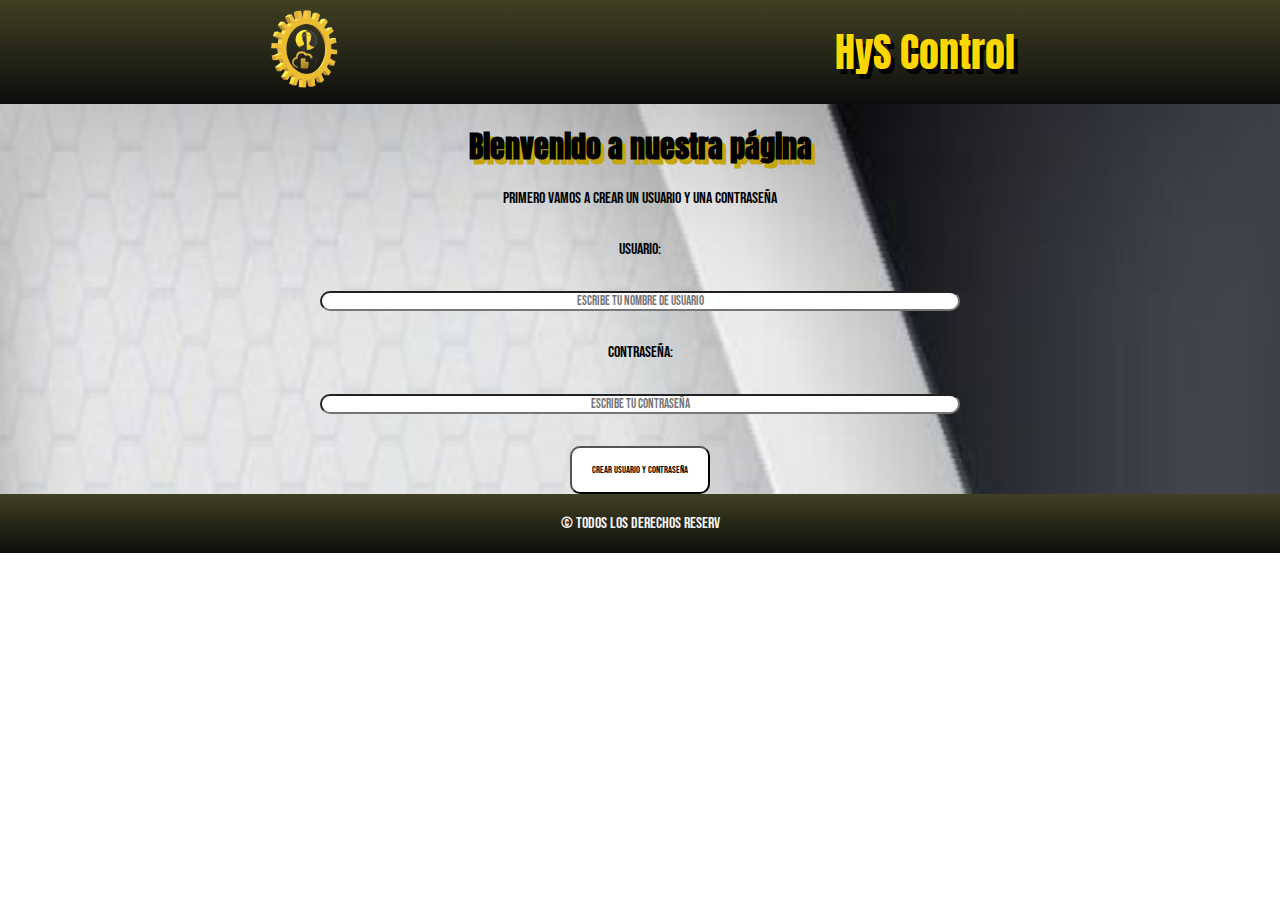
<file: index.html>
<!DOCTYPE html>
<html lang="en">
<head>
    <meta charset="UTF-8">
    <meta name="viewport" content="width=device-width, initial-scale=1.0">
    <title>Document</title>
    <link rel="stylesheet" href="./index.css">
    <link href="https://fonts.googleapis.com/css2?family=Bebas+Neue&display=swap" rel="stylesheet">
    <link href="https://fonts.googleapis.com/css2?family=Anton&display=swap" rel="stylesheet">
</head>
<body>
    <header>
        <div class="logoytitle_header_menu">
            <div class="logo_header">
                <img class="logo" src="./images/logohyscontrol.png" alt="logo de la pagina">
            </div>
            <div class="title_header">
                HyS Control
            </div>
        </div>       
    </header>
    <main class="home">
        <h1 id="titulo">Bienvenido a nuestra página</h1>
        <div class="formularioCrear" id="formularioCrear">
            <div class="form">
                <p> Primero vamos a crear un usuario y una contraseña</p>
                <label for="username">Usuario:</label>
                <input type="text" id="usernameCreate" placeholder="Escribe tu nombre de usuario">
                <label for="password">Contraseña:</label>
                <input type="password" id="passwordCreate" placeholder="Escribe tu contraseña">
                <button class="btn-iniciarsesion" id="crearUsuarioBtn">Crear usuario y contraseña</button>
            </div>
        </div>

        <div class="formularioSesion" id="formularioSesion">
            <div class="form">
                <p> A continuacion ingresar el usuario y contraseña que anteriormente creaste</p>
                <label for="username">Usuario:</label>
                <input type="text" id="username" placeholder="Escribe tu nombre de usuario">
                <label for="password">Contraseña:</label>
                <input type="password" id="password" placeholder="Escribe tu contraseña">
                <button class="btn-iniciarsesion" id="iniciarSesionBtn">Iniciar Sesión</button>
            </div>
        </div>
        <div id="mensaje"></div>
    </main>


    <footer>
        <p class="footer">&copy;  Todos los derechos reserv</p>
    </footer>
    <script src="./scrip3raentrega.js"></script>

</body>
</html>
</file>
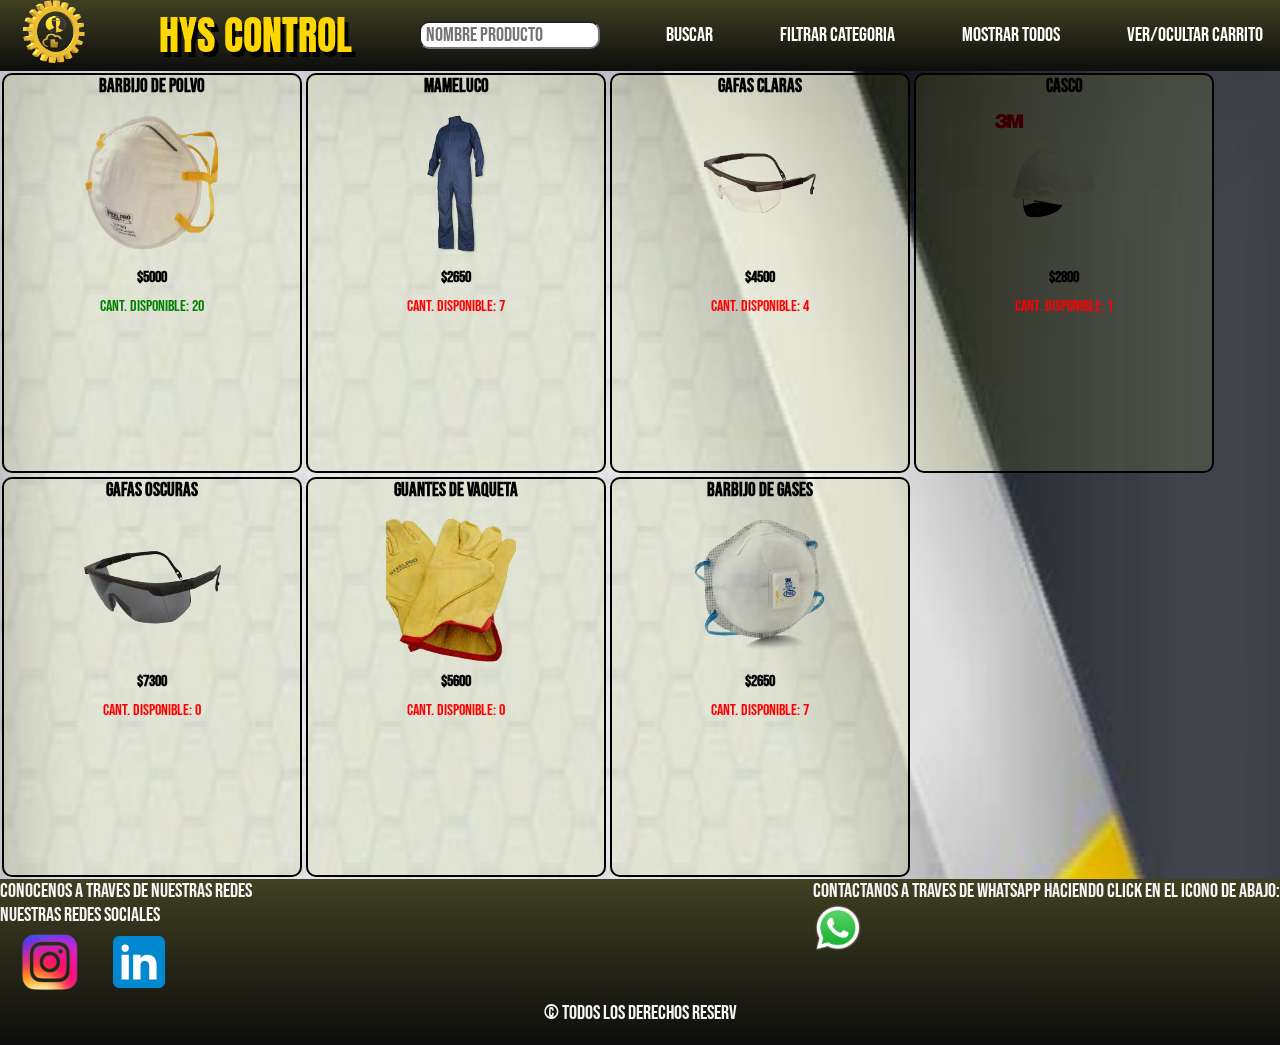
<file: pages/compras.html>
<!DOCTYPE html>
<html lang="en">

<head>
  <meta charset="UTF-8">
  <meta name="viewport" content="width=device-width, initial-scale=1.0">
  <title>Document</title>
  <link rel="stylesheet" href="./compras.css">
  <link href="https://fonts.googleapis.com/css2?family=Bebas+Neue&display=swap" rel="stylesheet">
  <link href="https://fonts.googleapis.com/css2?family=Anton&display=swap" rel="stylesheet">
</head>

<body>
  <header>

  </header>
  <main class="compras">
    <nav>
      <ul class="menu-horizontal">
        <li> <img class="logo" src="../images/logohyscontrol.png" alt=""> </li>
        <li class="nombrePagina"> HYS CONTROL</li>
        <li> <input id="buscador" placeholder="Nombre producto"></li>
        <li id="buscar">BUSCAR</li>
        <li> FILTRAR CATEGORIA
          <ul class="menu-vertical">
            <li class="filtroCategoria" id="proteccion respiratoria"> Proteccion Respiratoria</li>
            <li class="filtroCategoria" id="indumentaria de trabajo"> Indumentaria de Trabajo</li>
            <li class="filtroCategoria" id="proteccion visual">Proteccion Visual</li>
            <li class="filtroCategoria" id="proteccion de cabeza">Proteccion de Cabeza</li>
            <li class="filtroCategoria" id="proteccion de manos">Proteccion de Manos</li>
          </ul>
        </li>
        <li class="filtroCategoria" id="mostrarTodos">Mostrar Todos</li>
        <li id="verOcultar">VER/OCULTAR CARRITO</li>
      </ul>
    </nav>

    <div id="contenedorProductos"></div>

    <div class="oculta" id="contenedorCarrito">
      <div id="carrito">
        <p class="sinProducto">No hay productos en el carrito</p>
      </div>
      <div id="carritoTotal"></div>
    </div>
  </main>
  <footer>
    <div class="contactos-footer">
      <div>
        <p class="redes">Conocenos a traves de nuestras redes</p>
        <p class="redes">Nuestras redes sociales</p>
        <img src="../images/iconoinstagram.png" alt="logo de instagram" width="100px">
        <a href="https://www.linkedin.com/company/hys-control/?viewAsMember=true"> <img src="../images/iconolinkedin.png" alt="logo de linkedin" width="70px"> </a> 
      </div>
      <div class="whatsapp">
        <p class="redes">Contactanos a traves de whatsapp haciendo click en el icono de abajo:</p>
        <a href="https://wa.me/543815115596" target="_blank"> <img src="../images/logowhatsapp.png" alt="logo whatsapp" width="50px"> </a> 
      </div>  
    </div>
    <p class="derechos">&copy;  Todos los derechos reserv</p>
  </footer>
  <script src="./compras.js"></script>
</body>

</html>
</file>
<file: index.css>
* {
    margin: 0;
    padding: 0;
    box-sizing: border-box;
  }


  header {
    background-image: linear-gradient(to top, rgb(13, 13, 13), rgb(64, 64, 34));
    color: gold;
    padding: 10px 20px;
    top: 0;
    left: 0;
    width: 100%;
    text-align: center;
    position: sticky;
  }

  .title_header {
    color: gold;
    font-size: 40px;
    font-family: "Anton", sans-serif;
    text-shadow: black 4px 5px;
  }

  .logo_header img {
    height: 80px;
    width: 80px;
  }

  .logoytitle_header_menu {
    display: flex;
    justify-content: space-around;
    align-items: center;
  }

.home{
    background-image: url(./images/fondopagina2.jpg);
    background-size: cover;
    background-repeat: no-repeat;  
    font-family: "Bebas Neue", cursive;
}

h1{
    color: black;
    text-shadow: rgb(198, 166, 8) 4px 5px;
    text-shadow: 30px;
    padding-top: 20px;
    font-size: 30px;
    text-align: center;
    font-family: "Anton", cursive;
}

p{
    padding-top: 20px;
    text-align: center;
}

.form{
display: flex;
flex-direction: column;
gap: 2rem;

}


.formularioCrear {
  display: block;
}

.formularioSesion {
  display: none;
}

label{
    text-align: center;
}

input{
    margin-left: 25%;
    width: 50%;
    border-radius: 30px;
    text-align: center;
    font-family: "Bebas Neue", cursive;
}

button {
    background: #fff; /* color de fondo */
    color: black; /* color de fuente */
    font-size: 10px; /* tamaño de fuente */
    margin: auto;
    width: auto;
    height: auto;
    padding: 16px 20px;
    border-radius: 10px; /* redondear bordes */
    position: relative;
    z-index: 1;
    overflow: hidden;
    display: inline-block;
    cursor: pointer;
    font-family: "Bebas Neue", cursive;
  }

.btn-iniciarsesion:hover {
    color: #111111;/* color de fuente hover */
  }
  
.btn-iniciarsesion::after {
    content: "";
    background: #d7ca41; /* color de fondo hover */
    position: absolute;
    z-index: -1;
    padding: 16px 20px;
    display: block;
    left: -20%;
    right: -20%;
    top: 0;
    bottom: 0;
    transform: skewX(-45deg) scale(0, 1);
    transition: all 0.5s ease;
  }

.btn-iniciarsesion:hover::after {
    transition: all 0.5s ease-out;
    transform: skewX(-45deg) scale(1, 1);
  }

  footer{
    background-image: linear-gradient(to top, rgb(13, 13, 13), rgb(64, 64, 34));
    padding-bottom: 20px;
}

footer p{
    color: whitesmoke;
    font-family: "Bebas Neue", cursive;
}

.mensaje {
    text-align: center;
    color: red;
}
</file>
<file: pages/compras.css>
* {
  margin: 0;
  padding: 0;
  box-sizing: border-box;
}

.compras{
background-image: url(../images/fondopagina2.jpg);
background-size: cover;
background-repeat: no-repeat;  
font-family: "Bebas Neue", cursive;

}
#contenedorProductos {
  display: flex;
  flex-wrap: wrap;
}

.tarjeta,
.tarjetaPocasUnidades {
  display: flex;
  flex-direction: column;
  align-items: center;
  width: 300px;
  height: 400px;
  border: 2px solid black;
  border-radius: 10px;
  margin: 2px;
  background-color: rgba(196, 199, 37, 0.099);
}

.tarjetaPocasUnidades {
  background-color: red;
}

.imagenProducto {
  width: 150px;
  height: 150px;
  filter: brightness(1.1);
  mix-blend-mode: multiply;

}

.roja {
  background-color: red;
}

#carrito {
  display: flex;
  flex-direction: column;
  width: 100%;
  min-height: 100px;
  border: 1px solid black;
}

.tarjProdCarrito {
  display: flex;
  justify-content: space-between;
}

.oculta {
  display: none !important;
  text-align: center;
}

.imgInfoPrecio {
  display: flex;
  flex-direction: column;
  align-items: center;
  text-align: center;
  gap: 10px;
}

.nombreImgPrecio {
  display: flex;
  flex-direction: column;
  align-items: center;
  gap: 10px;
}


button {
  background: #fff;
  /* color de fondo */
  color: black;
  /* color de fuente */
  font-size: 15px;
  /* tamaño de fuente */
  margin: auto;
  width: auto;
  height: auto;
  padding: 16px 20px;
  border-radius: 10px;
  /* redondear bordes */
  position: relative;
  z-index: 1;
  overflow: hidden;
  display: inline-block;
  cursor: pointer;
  font-family: "Bebas Neue", cursive;

}

.agregarCarrito:hover {
  font-size: 15px;
  color: #111111;
}

.agregarCarrito::after {
  content: "";
  background: #d7ca41;
  position: absolute;
  z-index: -1;
  padding: 16px 20px;
  display: block;
  left: -20%;
  right: -20%;
  top: 0;
  bottom: 0;
  transform: skewX(-45deg) scale(0, 1);
  transition: all 0.5s ease;
}

.agregarCarrito:hover::after {
  transition: all 0.5s ease-out;
  transform: skewX(-45deg) scale(1, 1);
}

.imgCarrito {
  width: 25px;
  height: 25px;
  filter: brightness(1.1);
  mix-blend-mode: multiply;
}

.imgCarritoTotal {
  width: 25px;
  height: 25px;
  filter: brightness(1.1);
  mix-blend-mode: multiply;
}

.contenedorTotal {
  display: flex;
  justify-content: center;
  gap: 50px;
  border: solid green;
}

.contenedorTotal p {
  color: green;
}

.sinProducto {
  color: red;
  text-align: center;
  padding-top: 50px;
}

.logo {
  width: 75px;
}

nav {
  max-width: 100%;
  margin: auto;
  font-size: 20px;
  margin-top: 0px;
}

.nombrePagina {
  color: gold;
  font-size: 40px;
  font-family: "Anton", sans-serif;
  text-shadow: black 4px 5px;
}

input {
  border-radius: 10px;
  width: 100%;
  height: 100%;
  padding-left: 5px;
  color: black;
  font-family: "Bebas Neue", cursive;
  font-size: 20px;
}

.menu-horizontal {
  color: white;
  list-style: none;
  background-image: linear-gradient(to top, rgb(13, 13, 13), rgb(64, 64, 34));
  display: flex;
  align-items: center;
  justify-content: space-around;
  gap: 2rem;
}

.menu-horizontal>li>a {
  display: block;
  padding: 15px 20px;
  text-decoration: none;
}


.menu-horizontal>li:hover {
  background-color: gold;
  cursor: pointer;
}

.menu-vertical {
  position: absolute;
  display: none;
  list-style: none;
  width: 200px;
  background-color: rgba(0, 0, 0, .5);
}

.menu-horizontal li:hover .menu-vertical {
  display: block;
}

.menu-horizontal li:hover {
  background-color: gold;
}

.menu-vertical li a {
  display: block;
  color: white;
  padding: 15px 15px 15px 20px;
  text-decoration: none;
}

footer {
  background-image: linear-gradient(to top, rgb(13, 13, 13), rgb(64, 64, 34));
  padding-bottom: 20px;
}

.contactos-footer {
  display: flex;
  justify-content: space-between;
}

.redes {
  font-size: 20px;
  color: whitesmoke;
  font-family: "Bebas Neue", cursive;
}

.derechos {
  font-size: 20px;
  color: whitesmoke;
  font-family: "Bebas Neue", cursive;
  text-align: center;
}
</file>
